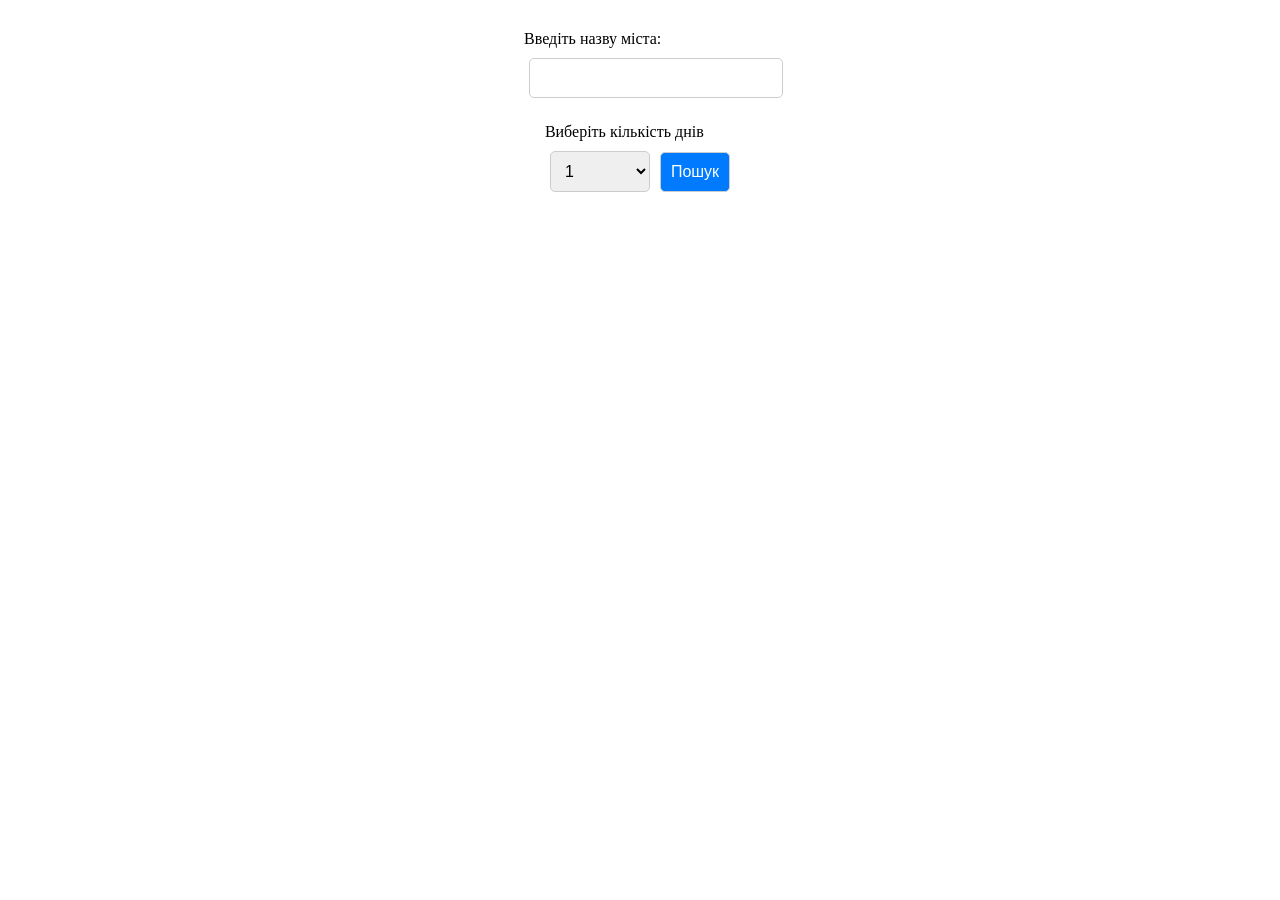
<file: weather-widget.html>
<!DOCTYPE html>
<html lang="en">

<head>
    <meta charset="UTF-8" />
    <meta http-equiv="X-UA-Compatible" content="IE=edge" />
    <meta name="viewport" content="width=device-width, initial-scale=1.0" />
    <link rel="stylesheet" href="./style.css" />
    <title>Document</title>
</head>

<body>

    <form action="submit" class="js-search-form search-form">
        <div class="form-group">
            <label for="city" class="label">Введіть назву міста:</label>
            <input type="text" name="city" class="search-input" required />
        </div>
        <div class="form-group">
            <label for="days" class="label">Виберіть кількість днів</label>
            <div class="input-group">
                <select name="days" class="days-select">
                    <option value="1">1</option>
                    <option value="2">2</option>
                    <option value="3">3</option>
                </select>
                <button class="search-button">Пошук</button>
            </div>
        </div>
    </form>

    <ul class="js-list weather-cards"></ul>



    <script src="./script.js"></script>
</body>

</html>
</file>
<file: style.css>
.search-form {
    display: flex;
    flex-direction: column;
    align-items: center;
    margin-top: 20px;
}

.form-group {
    display: flex;
    flex-direction: column;
    align-items: flex-start;
    margin: 10px 0;
}

.label {
    font-size: 16px;
    margin-bottom: 5px;
}

.search-input,
.days-select,
.search-button {
    margin: 5px;
    padding: 10px;
    border: 1px solid #ccc;
    border-radius: 5px;
    font-size: 16px;
}

.search-input {
    width: 100%;
    max-width: 300px;
}

.days-select {
    width: 100px;
}

.input-group {
    display: flex;
    align-items: center;
}

.search-button {
    background-color: #007bff;
    color: white;
    cursor: pointer;
    transition: background-color 0.3s;
}

.search-button:hover {
    background-color: #0056b3;
}






.weather-cards {
    list-style: none;
    display: flex;
    justify-content: space-between;
    padding: 0;
    margin: 0;
}

.weather-card {
    background-color: #f5f5f5;
    border-radius: 10px;
    padding: 20px;
    box-shadow: 0px 2px 4px rgba(0, 0, 0, 0.1);
    text-align: center;
    flex: 1;
    margin: 0 10px;
}

.weather-icon {
    width: 50px;
    height: 50px;
    margin-bottom: 10px;
}

.date {
    font-size: 18px;
    color: #333;
    margin-bottom: 5px;
}

.weather-text {
    font-size: 16px;
    color: #666;
    margin-bottom: 5px;
}

.temperature {
    font-size: 24px;
    color: #ff6600;
    font-weight: bold;
}
</file>
